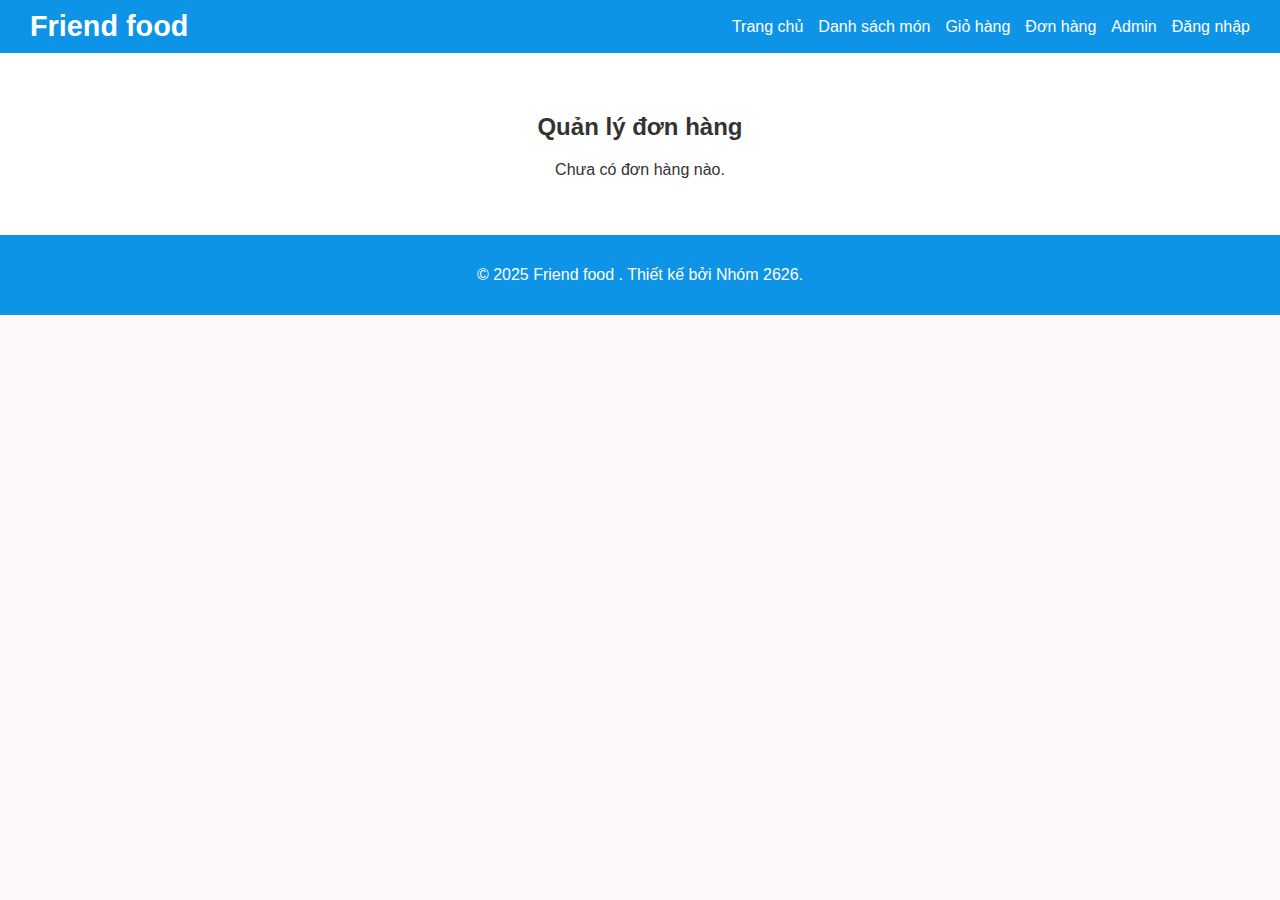
<file: admin.html>
<html lang="vi">
<head>
  <meta charset="UTF-8">
  <meta name="viewport" content="width=device-width, initial-scale=1.0">
  <title>Trang Admin - Friend food </title>
  <link rel="stylesheet" href="style.css">
  <script defer src="admin.js"></script>
</head>
<body>
  <header>
    <div class="logo">Friend food </div>
    <nav>
      <ul>
        <li><a href="index.html">Trang chủ</a></li>
        <li><a href="menu.html">Danh sách món</a></li>
        <li><a href="cart.html">Giỏ hàng</a></li>
        <li><a href="order.html">Đơn hàng</a></li>
        <li><a href="admin.html" class="active">Admin</a></li>
        <li><a href="login.html">Đăng nhập</a></li>
      </ul>
    </nav>
  </header>

  <section class="featured">
    <h2>Quản lý đơn hàng</h2>
    <div id="adminOrders"></div>
  </section>

  <footer>
    <p>&copy; 2025 Friend food . Thiết kế bởi Nhóm 2626.</p>
  </footer>
</body>
</html>
</file>
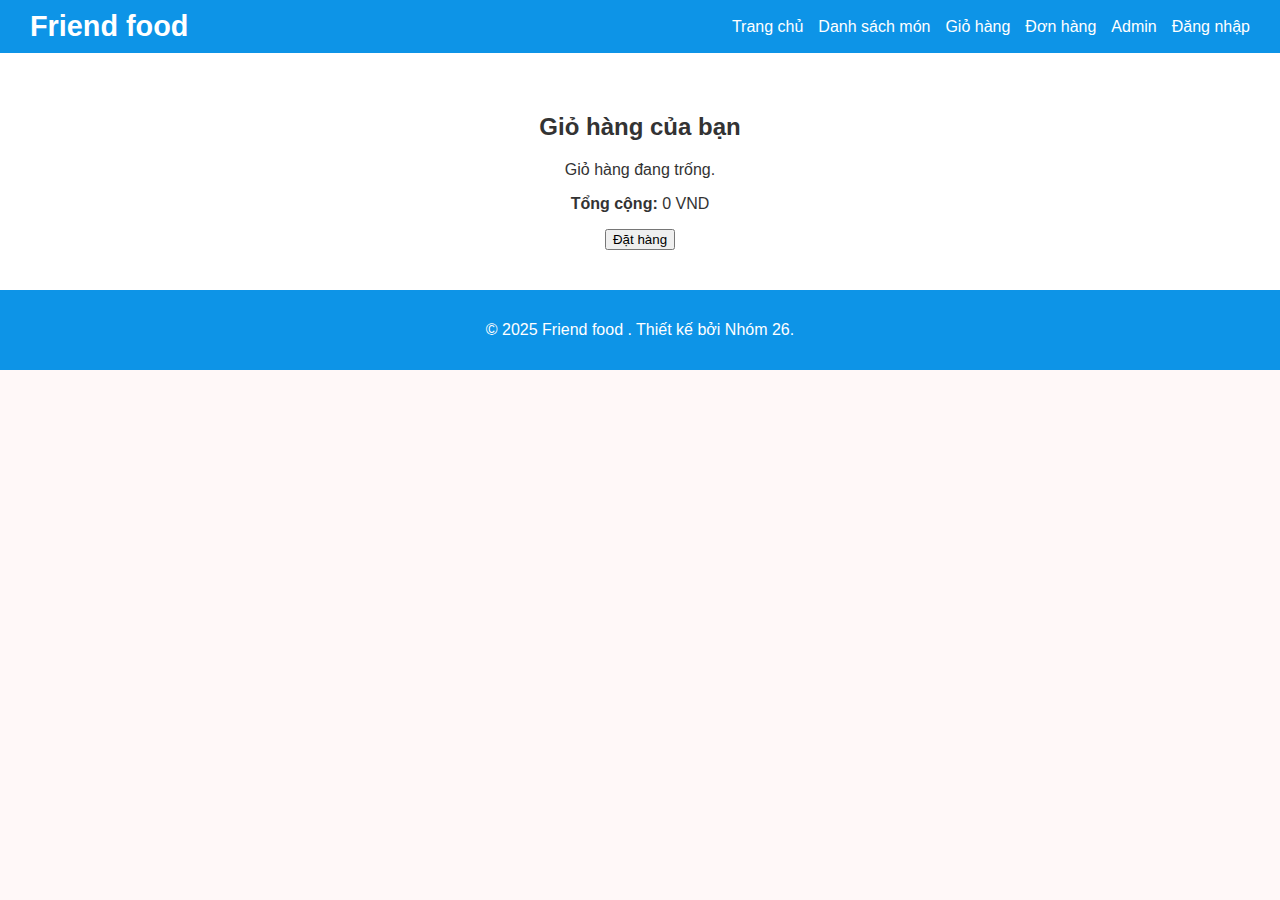
<file: cart.html>
<!DOCTYPE html>
<html lang="vi">
<head>
    <meta charset="UTF-8">
    <meta name="viewport" content="width=device-width, initial-scale=1.0">
    <title>Giỏ hàng - Friend food </title>
    <link rel="stylesheet" href="style.css">
    <script defer src="cart.js"></script>
</head>
<body>
    <header>
        <div class="logo">Friend food </div>
        <nav>
            <ul>
                <li><a href="index.html">Trang chủ</a></li>
                <li><a href="menu.html">Danh sách món</a></li>
                <li><a href="cart.html" class="active">Giỏ hàng</a></li>
                <li><a href="order.html">Đơn hàng</a></li>
                <li><a href="admin.html">Admin</a></li>
                <li><a href="login.html">Đăng nhập</a></li>
            </ul>
        </nav>
    </header>

    <section class="featured">
        <h2>Giỏ hàng của bạn</h2>
        <div id="cartItems" class="cart-list"></div>
        <div id="cartSummary">
            <p><strong>Tổng cộng:</strong> <span id="totalPrice">0</span> VND</p>
            <button onclick="checkout()">Đặt hàng</button>
        </div>
    </section>

    <footer>
        <p>&copy; 2025 Friend food . Thiết kế bởi Nhóm 26.</p>
    </footer>
</body>
</html>
</file>
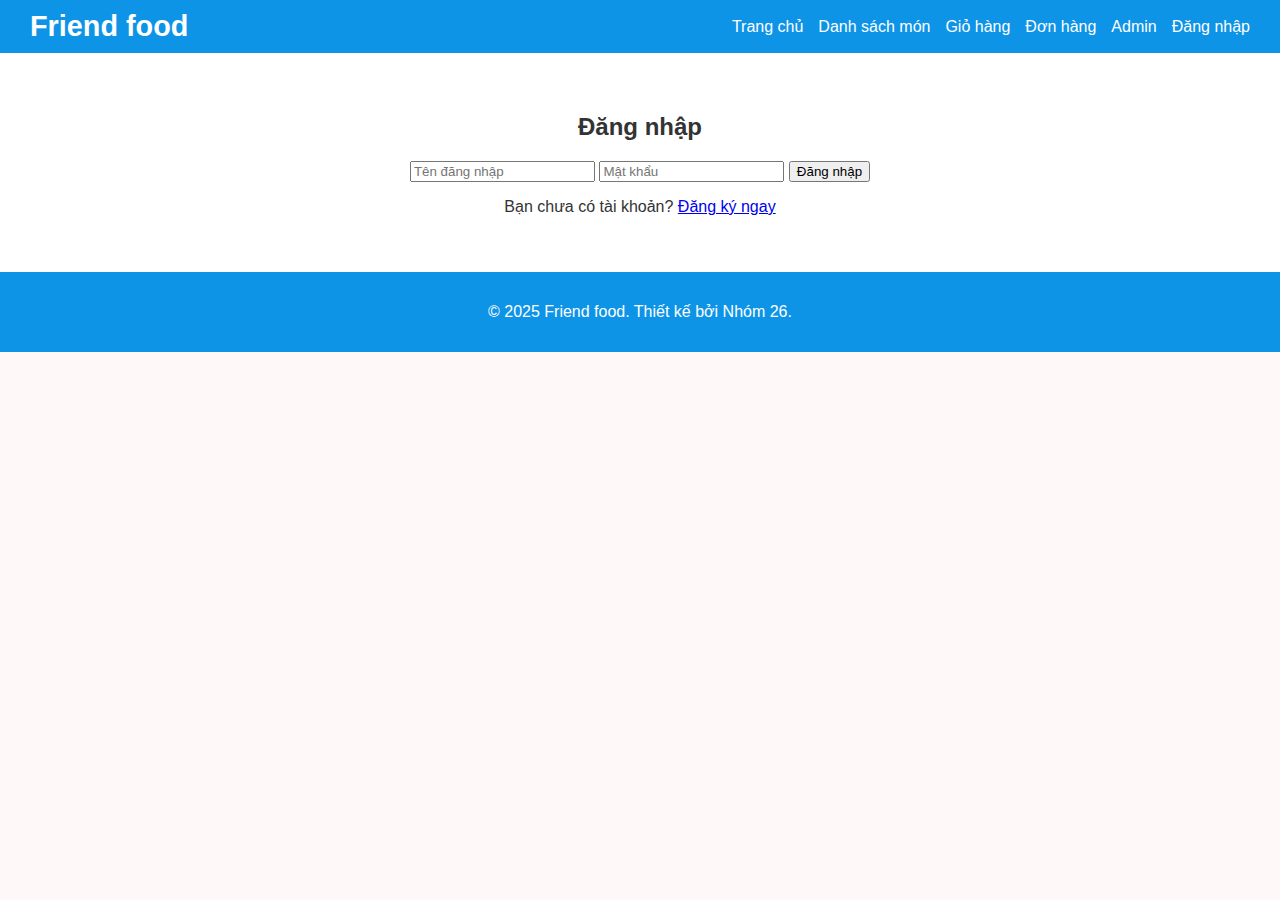
<file: login.html>
<html lang="vi">
<head>
  <meta charset="UTF-8">
  <meta name="viewport" content="width=device-width, initial-scale=1.0">
  <title>Đăng nhập - Friend food</title>
  <link rel="stylesheet" href="style.css">
  <script defer src="auth.js"></script>
</head>
<body>
  <header>
    <div class="logo">Friend food</div>
    <nav>
      <ul>
        <li><a href="index.html">Trang chủ</a></li>
        <li><a href="menu.html">Danh sách món</a></li>
        <li><a href="cart.html">Giỏ hàng</a></li>
        <li><a href="order.html">Đơn hàng</a></li>
        <li><a href="admin.html">Admin</a></li>
        <li><a href="login.html" class="active">Đăng nhập</a></li>
      </ul>
    </nav>
  </header>

  <section class="featured">
    <h2>Đăng nhập</h2>
    <form id="loginForm">
      <input type="text" id="loginUser" placeholder="Tên đăng nhập" required>
      <input type="password" id="loginPass" placeholder="Mật khẩu" required>
      <button type="submit">Đăng nhập</button>
    </form>
    <p>Bạn chưa có tài khoản? <a href="signup.html">Đăng ký ngay</a></p>
  </section>

  <footer>
    <p>&copy; 2025 Friend food. Thiết kế bởi Nhóm 26.</p>
  </footer>
</body>
</html>
</file>
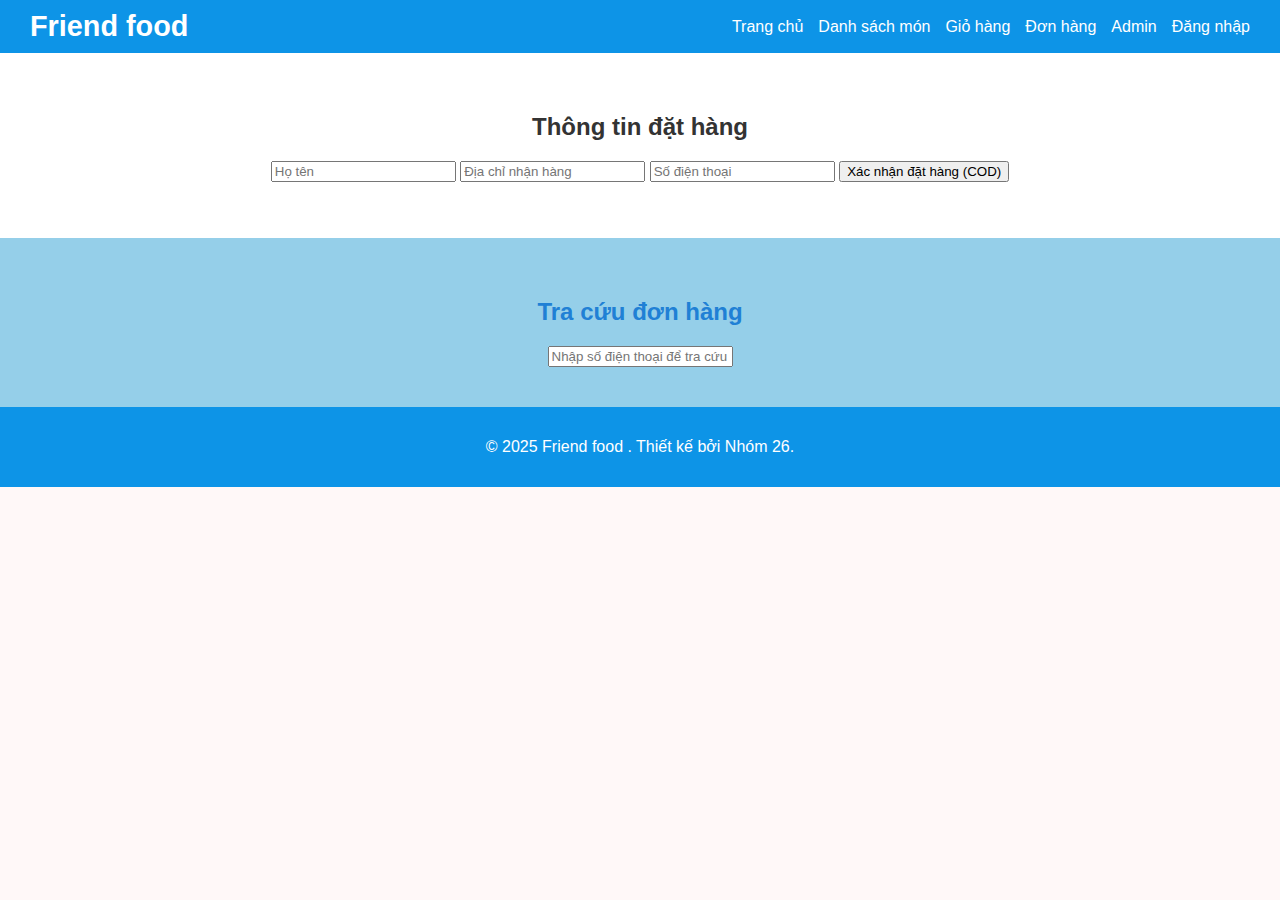
<file: order.html>
<html lang="vi">
<head>
    <meta charset="UTF-8">
    <meta name="viewport" content="width=device-width, initial-scale=1.0">
    <title>Đặt hàng & Theo dõi - Friend food </title>
    <link rel="stylesheet" href="style.css">
    <script defer src="order.js"></script>
</head>
<body>
    <header>
        <div class="logo">Friend food </div>
        <nav>
            <ul>
                <li><a href="index.html">Trang chủ</a></li>
                <li><a href="menu.html">Danh sách món</a></li>
                <li><a href="cart.html">Giỏ hàng</a></li>
                <li><a href="order.html" class="active">Đơn hàng</a></li>
                <li><a href="admin.html">Admin</a></li>
                <li><a href="login.html">Đăng nhập</a></li>
            </ul>
        </nav>
    </header>

    <section class="featured">
        <h2>Thông tin đặt hàng</h2>
        <form id="orderForm">
            <input type="text" id="name" placeholder="Họ tên" required>
            <input type="text" id="address" placeholder="Địa chỉ nhận hàng" required>
            <input type="tel" id="phone" placeholder="Số điện thoại" required>
            <button type="submit">Xác nhận đặt hàng (COD)</button>
        </form>
    </section>

    <section class="about">
        <h2>Tra cứu đơn hàng</h2>
        <input type="text" id="orderSearch" placeholder="Nhập số điện thoại để tra cứu">
        <div id="orderResult"></div>
    </section>

    <footer>
        <p>&copy; 2025 Friend food . Thiết kế bởi Nhóm 26.</p>
    </footer>
</body>
</html>
</file>
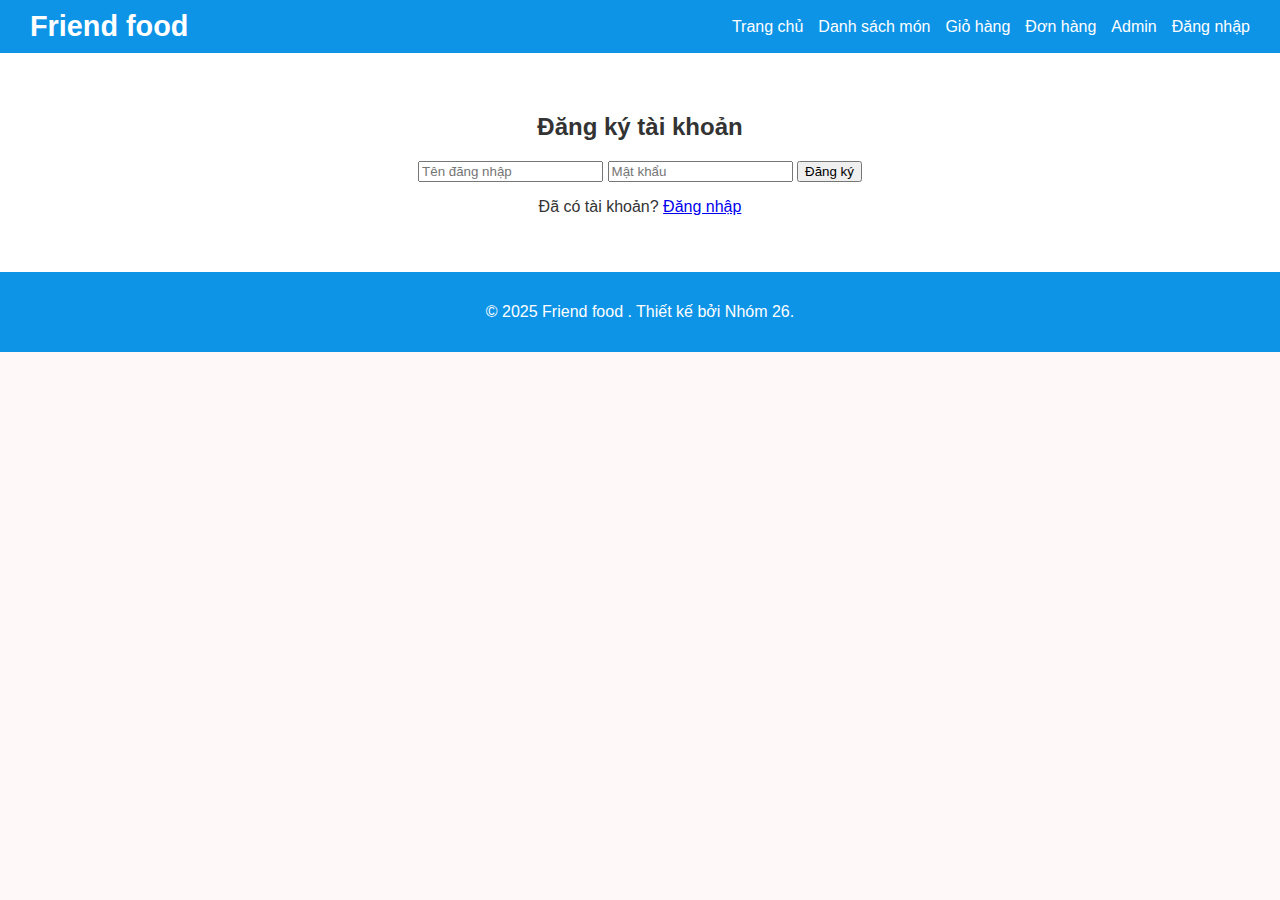
<file: signup.html>
<html lang="vi">
<head>
  <meta charset="UTF-8">
  <meta name="viewport" content="width=device-width, initial-scale=1.0">
  <title>Đăng ký - Friend food </title>
  <link rel="stylesheet" href="style.css">
  <script defer src="auth.js"></script>
</head>
<body>
  <header>
    <div class="logo">Friend food </div>
    <nav>
      <ul>
        <li><a href="index.html">Trang chủ</a></li>
        <li><a href="menu.html">Danh sách món</a></li>
        <li><a href="cart.html">Giỏ hàng</a></li>
        <li><a href="order.html">Đơn hàng</a></li>
        <li><a href="admin.html">Admin</a></li>
        <li><a href="login.html">Đăng nhập</a></li>
      </ul>
    </nav>
  </header>

  <section class="featured">
    <h2>Đăng ký tài khoản</h2>
    <form id="signupForm">
      <input type="text" id="signupUser" placeholder="Tên đăng nhập" required>
      <input type="password" id="signupPass" placeholder="Mật khẩu" required>
      <button type="submit">Đăng ký</button>
    </form>
    <p>Đã có tài khoản? <a href="login.html">Đăng nhập</a></p>
  </section>

  <footer>
    <p>&copy; 2025 Friend food . Thiết kế bởi Nhóm 26.</p>
  </footer>
</body>
</html>
</file>
<file: style.css>
body {
    margin: 0;
    font-family: Arial, sans-serif;
    background-color: #fff8f8;
    color: #333;
}

:root {
    --main-red: hsl(203, 89%, 48%);
    --light-red: hsl(199, 66%, 75%);
    --dark-red: hsl(208, 74%, 48%);
}

header {
    display: flex;
    justify-content: space-between;
    align-items: center;
    background-color: var(--main-red);
    color: white;
    padding: 10px 30px;
}

.logo {
    font-size: 1.8em;
    font-weight: bold;
}

nav ul {
    list-style: none;
    display: flex;
    gap: 15px;
    margin: 0;
    padding: 0;
}

nav a {
    color: white;
    text-decoration: none;
    font-weight: 500;
}

nav a:hover {
    text-decoration: underline;
}

.banner {
    background: url('images/banner.jpg') center/cover no-repeat;
    color: white;
    text-align: center;
    padding: 80px 20px;
    background-color: var(--light-red);
}

.banner h1 {
    font-size: 3em;
    margin-bottom: 10px;
}

.banner p {
    font-size: 1.2em;
}

.featured {
    padding: 40px 20px;
    background-color: #fff;
    text-align: center;
}

.food-grid {
    display: flex;
    flex-wrap: wrap;
    justify-content: center;
    gap: 20px;
    margin-top: 20px;
}

.food-item {
    width: 250px;
    border: 1px solid #eee;
    border-radius: 10px;
    overflow: hidden;
    box-shadow: 0 2px 5px rgba(0,0,0,0.1);
    transition: transform 0.2s;
    background-color: white;
}

.food-item:hover {
    transform: scale(1.03);
}

.food-item img {
    width: 100%;
    height: 180px;
    object-fit: cover;
}

.food-item h3 {
    margin: 10px 0 5px;
    color: var(--main-red);
}

.food-item p {
    padding: 0 10px 10px;
    font-size: 0.9em;
    color: #555;
}

.about {
    padding: 40px 20px;
    background-color: var(--light-red);
    text-align: center;
}

.about h2 {
    color: var(--dark-red);
}

footer {
    background-color: var(--main-red);
    color: white;
    text-align: center;
    padding: 15px;
}
</file>
